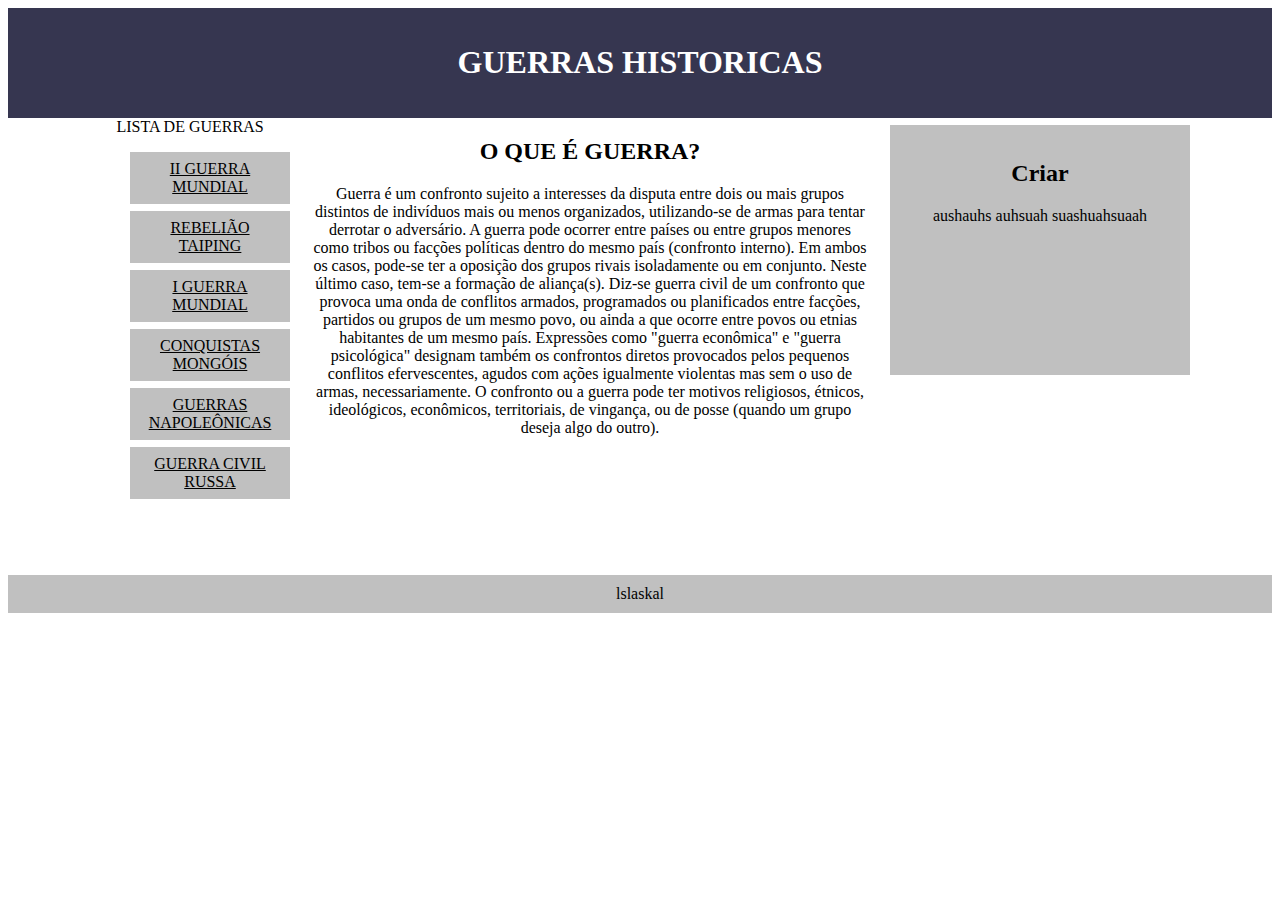
<file: PROJETO 2/Page2 Responsive.html>
<html>

<head>

    <meta name="viewport" content="width=device-width, initial-scale=1.0">

    <style>
        * {
            box-sizing: border-box;
        }

        .minhaprimeiraclasse {
            background-color: rgb(54, 54, 80);
            padding: 15px;
            text-align: center;
            color: white;

        }

        .minhasegundaclasse {

            overflow: auto;
            margin: auto;
            width: 1100px;
        }

        .menu {
            float: left;
            width: 200px;
            text-align: center;
            height: 450px;
            margin-left: 0px;

        }

        .menu a {
            background-color: silver;
            padding: 8px;
            margin-top: 7px;
            display: block;
            width: 100%;
            color: black;
        }

        .main {
            float: left;
            width: 600px;
            padding: 0 20px;
            height: 450px;
            text-align: center;
        }

        .right {
            background-color: silver;
            float: left;
            width: 300px;
            padding: 15px;
            margin-top: 7px;
            text-align: center;
            height: 250px;
        }

        .minhaterceiraclasse {
            background-color: silver;
            text-align: center;
            padding: 10px;
            margin-top: 7px;
        }

        @media only screen and (max-width: 600px) {}
    </style>

</head>

<body>

    <div class="minhaprimeiraclasse">
        <h1>GUERRAS HISTORICAS</h1>
    </div>

    <div class="minhasegundaclasse">
        <div class="menu">
            LISTA DE GUERRAS
            <ul>
                <a href="https://pt.wikipedia.org/wiki/Segunda_Guerra_Mundial">II GUERRA MUNDIAL</a>
                <a href="https://pt.wikipedia.org/wiki/Rebeli%C3%A3o_Taiping">REBELIÃO TAIPING</a>
                <a href="https://pt.wikipedia.org/wiki/Primeira_Guerra_Mundial">I GUERRA MUNDIAL</a>
                <a href="https://pt.wikipedia.org/wiki/Conquistas_e_invas%C3%B5es_mong%C3%B3is">CONQUISTAS MONGÓIS</a>
                <a href="https://pt.wikipedia.org/wiki/Guerras_Napole%C3%B4nicas">GUERRAS NAPOLEÔNICAS</a>
                <a href="https://pt.wikipedia.org/wiki/Guerra_Civil_Russa">GUERRA CIVIL RUSSA</a>
            </ul>
        </div>
        <div class="main">
            <h2>O QUE É GUERRA?</h2>
            <p>Guerra é um confronto sujeito a interesses da disputa entre dois ou mais grupos distintos de indivíduos mais
                ou menos organizados, utilizando-se de armas para tentar derrotar o adversário. A guerra pode ocorrer entre
                países ou entre grupos menores como tribos ou facções políticas dentro do mesmo país (confronto interno).
                Em ambos os casos, pode-se ter a oposição dos grupos rivais isoladamente ou em conjunto. Neste último caso,
                tem-se a formação de aliança(s). Diz-se guerra civil de um confronto que provoca uma onda de conflitos armados,
                programados ou planificados entre facções, partidos ou grupos de um mesmo povo, ou ainda a que ocorre entre
                povos ou etnias habitantes de um mesmo país. Expressões como "guerra econômica" e "guerra psicológica" designam
                também os confrontos diretos provocados pelos pequenos conflitos efervescentes, agudos com ações igualmente
                violentas mas sem o uso de armas, necessariamente. O confronto ou a guerra pode ter motivos religiosos, étnicos,
                ideológicos, econômicos, territoriais, de vingança, ou de posse (quando um grupo deseja algo do outro).



            </p>
        </div>

        <div class="right">

            <h2>Criar</h2>
            <p>aushauhs auhsuah suashuahsuaah</p>
        </div>
    </div>

    <div class="minhaterceiraclasse">
        lslaskal

    </div>


</body>




</html>
</file>
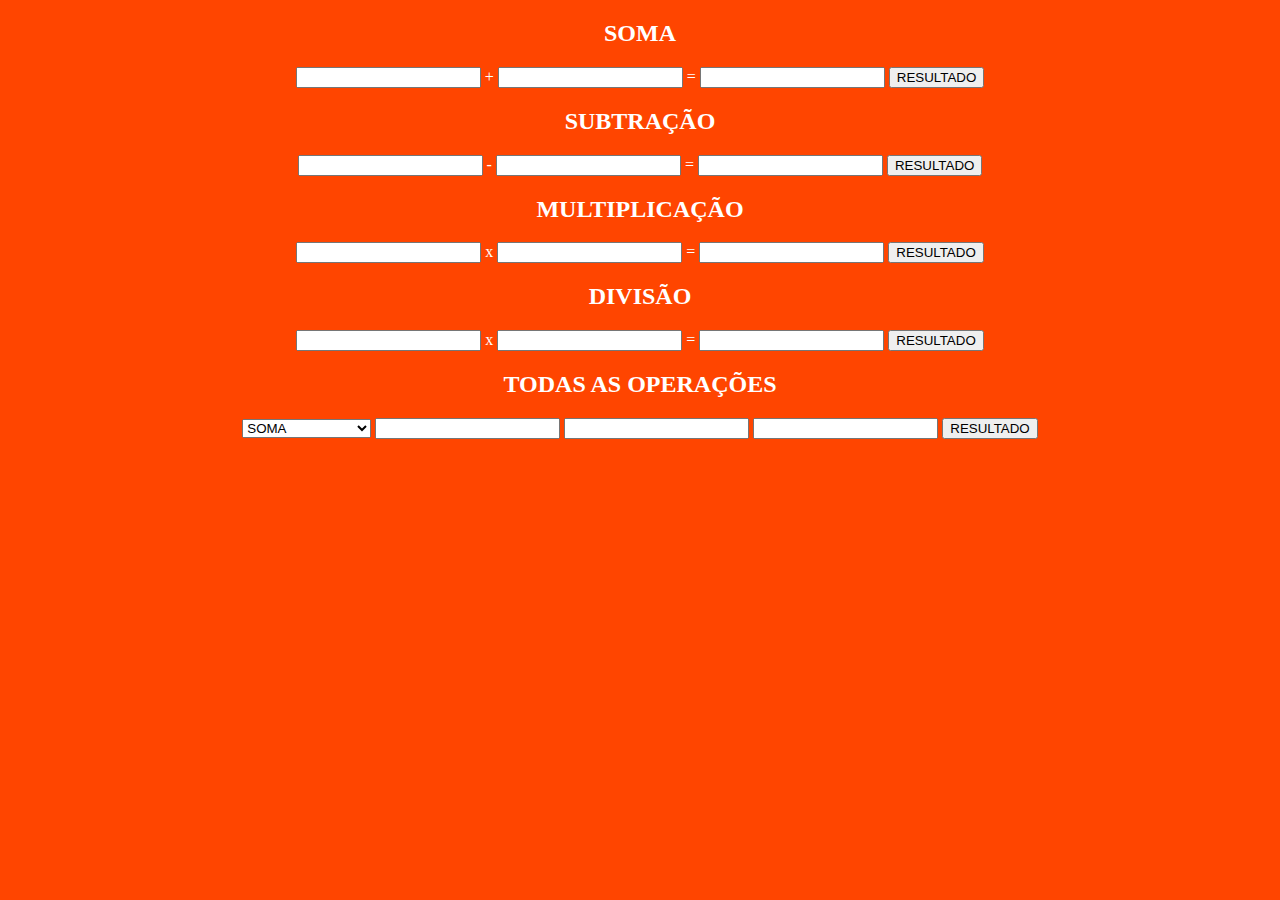
<file: PROJETO 4/javascript.html>
<!DOCTYPE html>
<html>

<head>
    <meta http-equiv="Content-Type" content="text/html; charset=utf-8">

    <meta charset="utf-8" />
    <style>
        .classe1 {
            background-color: orangered;

        }

        .classe2 {
            color: white;
            text-align: center
        }
    </style>


</head>

<body class="classe1">



    <h2 class="classe2">SOMA</h2>

    <div class="classe2">

        <input type="number" id="valor1"> +
        <input type="number" id="valor2"> =
        <input type="number" id="valor3">
        <button onclick="funcao1()">RESULTADO</button>
    </div>

    <h2 class="classe2">SUBTRAÇÃO</h2>

    <div class="classe2">
        <input type="number" id="valor4"> -
        <input type="number" id="valor5"> =
        <input type="number" id="valor6">
        <button onclick="funcao2()">RESULTADO</button>


    </div>

    <h2 class="classe2">MULTIPLICAÇÃO</h2>

    <div class="classe2">
        <input type="number" id="valor7"> x
        <input type="number" id="valor8"> =
        <input type="number" id="valor9">
        <button onclick="funcao3()">RESULTADO</button>


    </div>

    <h2 class="classe2">DIVISÃO</h2>

    <div class="classe2">
        <input type="number" id="valor10"> x
        <input type="number" id="valor11"> =
        <input type="number" id="valor12">
        <button onclick="funcao4()">RESULTADO</button>


    </div>

    <h2 class="classe2">TODAS AS OPERAÇÕES</h2>

    <div class="classe2">
        <select id="resultado2">
            <option value="soma">SOMA</option>
            <option value="subtração">SUBTRAÇÃO</option>
            <option value="multiplicação">MULTIPLICAÇÃO</option>
            <option value="divisão">DIVISÃO</option>
        </select>
        <input type="number" id="bloco1">
        <input type="number" id="bloco2">
        <input type="number" id="bloco3">
        <button onclick="funcao6()">RESULTADO</button>


    </div>

    <script>
        function funcao1() {
            var x = document.getElementById("valor1").value;
            x = parseInt(x);
            var y = document.getElementById("valor2").value;
            y = parseInt(y);
            document.getElementById("valor3").value = x + y;
        }
        function funcao2() {
            var x = document.getElementById("valor4").value;
            x = parseInt(x);
            var y = document.getElementById("valor5").value;
            y = parseInt(y);
            document.getElementById("valor6").value = x - y;
        }
        function funcao3() {
            var x = document.getElementById("valor7").value;
            x = parseInt(x);
            var y = document.getElementById("valor8").value;
            y = parseInt(y);
            document.getElementById("valor9").value = x * y;
        }
        function funcao4() {
            var x = document.getElementById("valor10").value;
            x = parseInt(x);
            var y = document.getElementById("valor11").value;
            y = parseInt(y);
            document.getElementById("valor12").value = x / y;
        }
        function funcao5() {
            var a = document.getElementById("bloco1").value;
            a = parseInt(a);
            var b = document.getElementById("bloco2").value;
            b = parseInt(b);

            var option = document.getElementById("resultado").value;

            if (option == "soma") {
                document.getElementById("bloco3").value = a + b;
            }
            else if (option == "subtração") {
                document.getElementById("bloco3").value = a - b;

            }
            else if (option == "multiplicação") {
                document.getElementById("bloco3").value = a * b;
            }
            else {
                document.getElementById("bloco3").value = a / b;
            }
        }

        function funcao6() {
            var a = document.getElementById("bloco1").value;
            a = parseInt(a);
            var b = document.getElementById("bloco2").value;
            b = parseInt(b);

            var option = document.getElementById("resultado2").value;

            switch (option) {
                case "soma":
                    document.getElementById("bloco3").value = a + b;
                    break;


                case "subtração": 
                    document.getElementById("bloco3").value = a - b;
                    break;




                case "multiplicação":
                    document.getElementById("bloco3").value = a * b;
                    break;



                case "divisão":
                    document.getElementById("bloco3").value = a / b;
            }
        }



    </script>


</body>

</html>
</file>
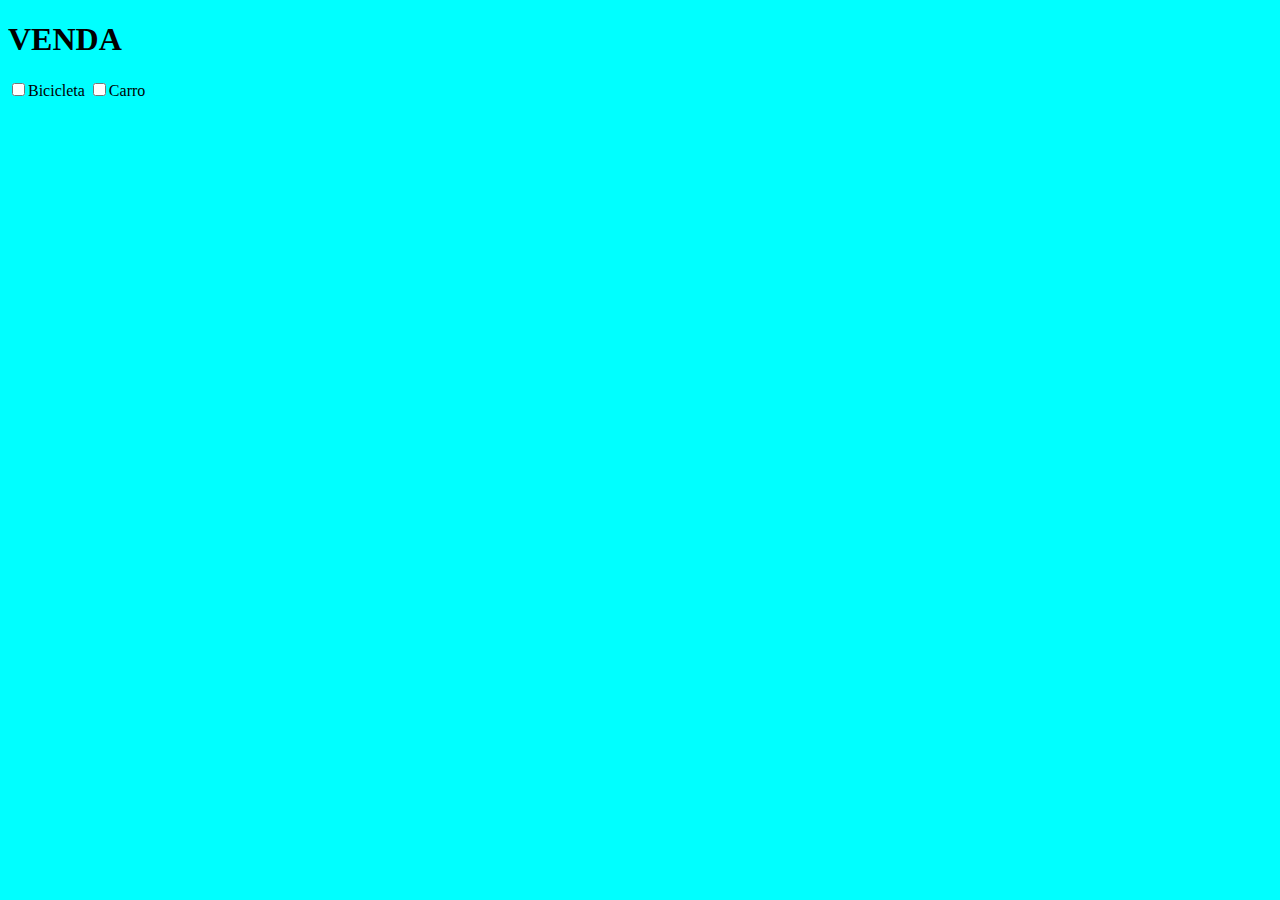
<file: PROJETO 5/compra.html>
<!DOCTYPE html>
<html>

<head>
    <style>
        .classe1 {
            background-color: aqua;
        }
    </style>

</head>

<body class="classe1">

    <div>
        <h1>VENDA</h1>


        <input type="checkbox" onchange="funcaoimagem()" id="cbbike">Bicicleta
        <input type="checkbox" onchange="funcaoimagem()" id="cbcar">Carro

        <img id="imgbicicleta">
        <img id="imgcarro">


    </div>


    <script>

        function funcaoimagem() {

            // var bicicleta = document.getElementById("biclicleta").value;
            // bicicleta = src = "bicicleta-mountain-bike-aro-27-5-rockrider-560-btwin_158805884_2077028.jpg";
            // var carro = document.getElementById("carro").value;
            // carro = src = "maxresdefault.jpg";
            // var input = document.getElementById("imagem").value;

            if (document.getElementById("cbbike").checked) {
                document.getElementById("imgbicicleta").src = "imagens/bicicleta-mountain-bike-aro-27-5-rockrider-560-btwin_158805884_2077028.jpg";

            }
            else {
                document.getElementById("imgbicicleta").src = "";

            }

            if (document.getElementById("cbcar").checked) {
                document.getElementById("imgcarro").src = "imagens/maxresdefault.jpg"
            }
            else {
                document.getElementById("imgcarro").src = "";
            }


        }



    </script>

</body>







</html>
</file>
